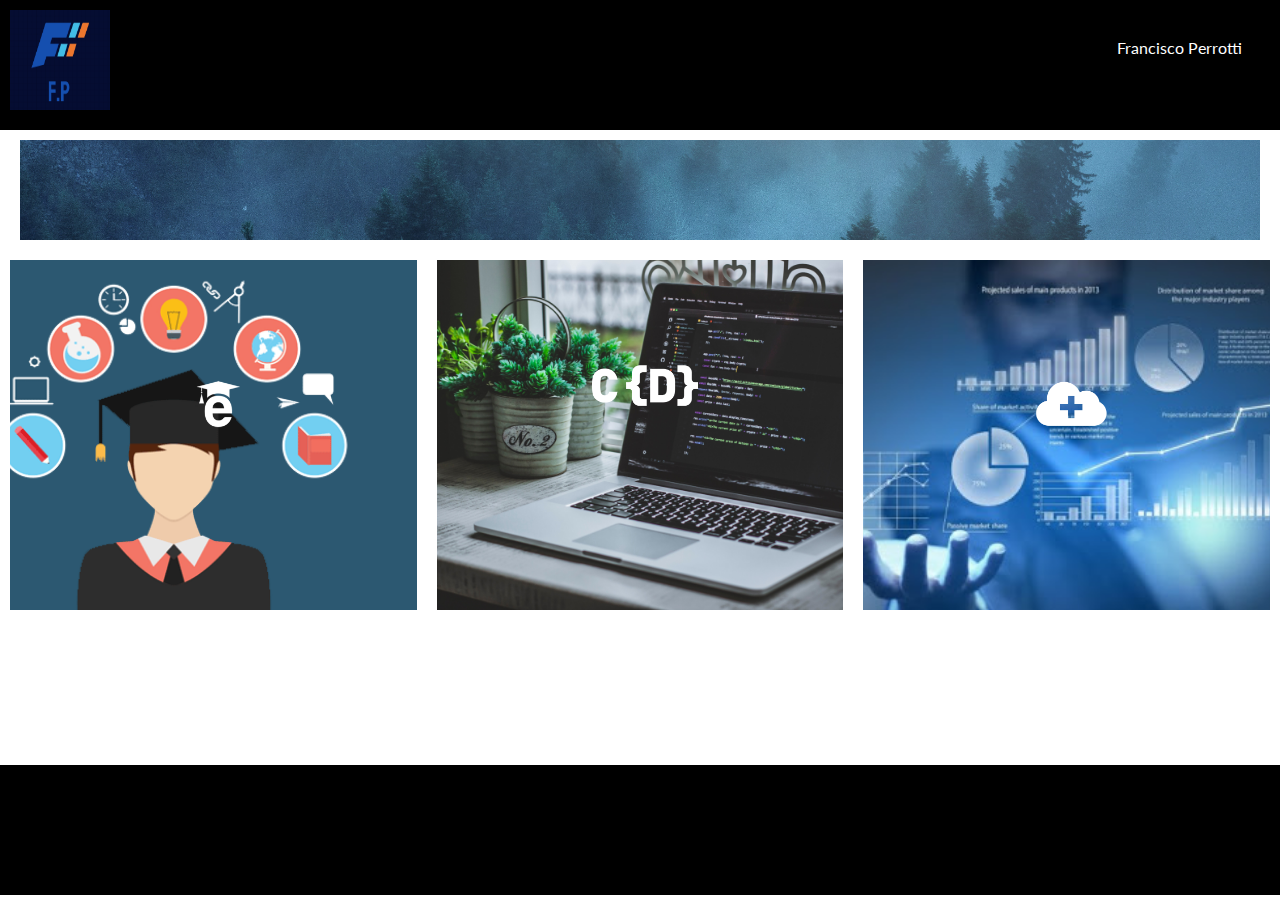
<file: index.html>
<!DOCTYPE html>
<html lang="en">
<head>
    <meta charset="UTF-8">
    <meta name="viewport" content="width=device-width, initial-scale=1.0">
    <meta http-equiv="X-UA-Compatible" content="ie=edge">
    <title>PoefolioFran</title>
    <link rel="stylesheet" href="styles.css">
    <link href="https://fonts.googleapis.com/css?family=Lato" rel="stylesheet">
</head>
<body>
        <div class="container">
<!-- Nav -->
 <header>
        <div class="logo">
                <a href="index.html"><img src="images/Logo.jpg" alt="" height="100%" width="100%"></a>
            </div>

         <div class="secciones">
          <a href="about.html" class="nombre_about">Francisco Perrotti</a>
          
         </div>
          
 </header>
 <!-- PaginaMain -->
  
        <div class="presentacion">
                <div class="imagen_back_arriba" style="background-image:url(images/arriba.jpg) ">
            </div> </div>
                 <div class="contenido_porfolio">
                     <!-- Item Porfolio -->
                     <a href="https://www.linkedin.com/in/francisco-perrotti-771a6a159/">
                         <div class="item_del_porfolio">
                             <div class="imagen_back_porfolio" style="background-image:url(images/estudios.png) ">
                            </div>
                            <div class="texto_imagen_porfolio">
                                <div class="logo_de_porfolio">
                                    <img src="images/LogosPorfolio/edutechional.png" alt="">
                                </div>
                                <div class="subtitulo_items">
                                    Aca se puede econtrar mi pagina de Linkedin
                                </div>

                            </div>
                        </div>
                    </a>
                     <!-- Termino Item -->
                        <!-- Item Porfolio -->
                    <a href="https://github.com/Franperrotti">
                        <div class="item_del_porfolio">
                                <div class="imagen_back_porfolio" style="background-image:url(images/porfolio1.jpg) ">
                               </div>
                               <div class="texto_imagen_porfolio">
                                   <div class="logo_de_porfolio">
                                       <img src="images/LogosPorfolio/crondose.png" alt="">
                                   </div>
                                   <div class="subtitulo_items">
                                       Aca se puede econtrar mi pagina de Git Hub  
                                       <br>
                                       con mis projectos de programacion
                                   </div>
   
                               </div>
                           </div>
                    </a>
                        <!-- Termino Item -->
                     <!-- Item Porfolio -->
                       <div class="item_del_porfolio">
                            <div class="imagen_back_porfolio" style="background-image:url(images/data.jpg) ">
                           </div>
                           <div class="texto_imagen_porfolio">
                               <div class="logo_de_porfolio">
                                   <img src="images/LogosPorfolio/shop-hacker.png" alt="">
                               </div>
                               <div class="subtitulo_items">
                                   Aca se puede econtrar mi pagina de Analisis de datos
                               </div>

                           </div>
                       </div>
                    <!-- Termino Item -->
                    </div>
<div >
    <footer class="footer">
          
     </footer> 
</div>
    </div> 
</body>

<!--    Java Script -->

<script src="javaInicio.js"></script>
      
</html>
</file>
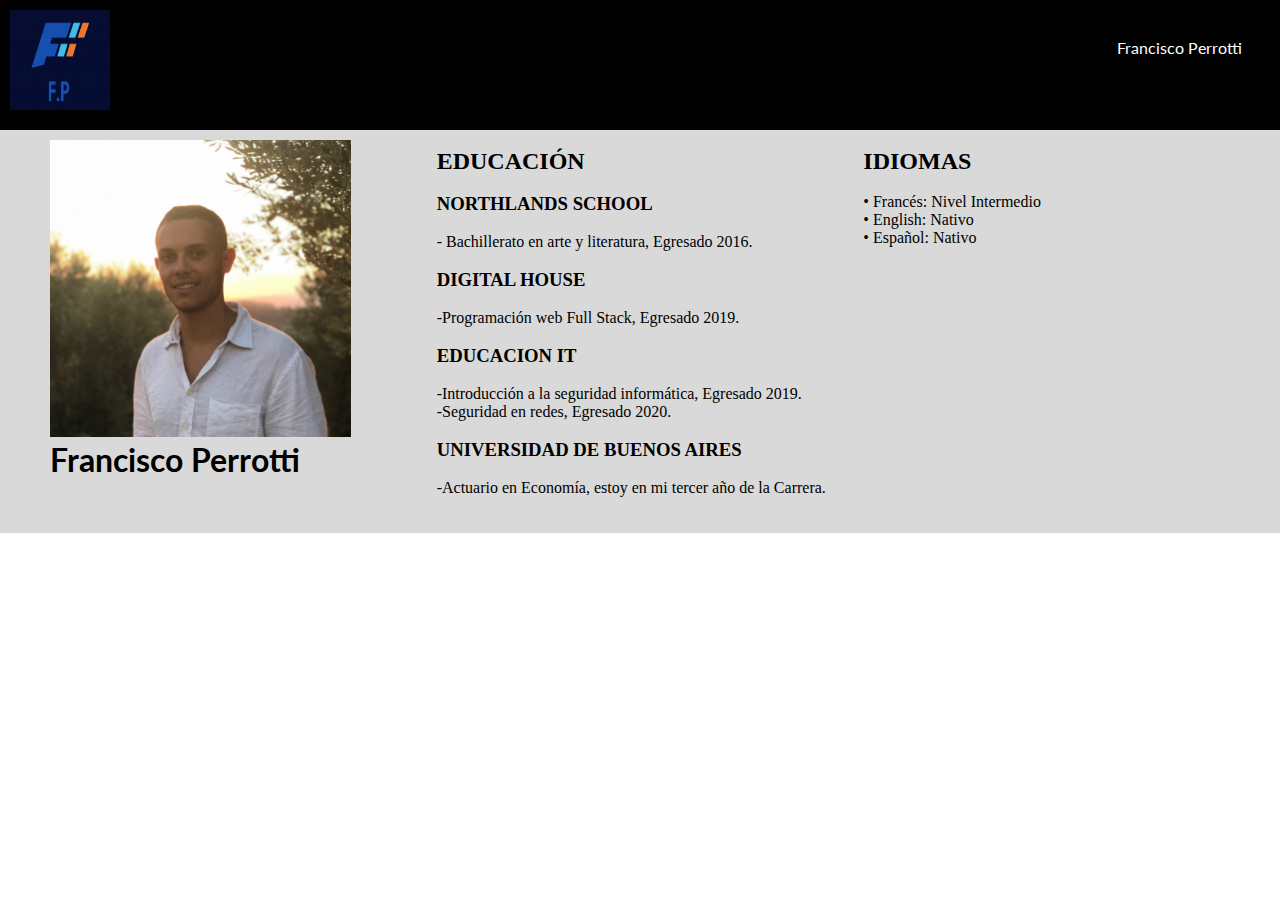
<file: about.html>
<!DOCTYPE html>
<html lang="en">
<head>
    <meta charset="UTF-8">
    <meta name="viewport" content="width=device-width, initial-scale=1.0">
    <meta http-equiv="X-UA-Compatible" content="ie=edge">
    <title>About</title>
    <link rel="stylesheet" href="styles.css">
    <link href="https://fonts.googleapis.com/css?family=Lato" rel="stylesheet">
</head>
<body>
        <div class="container_about">
                <!-- Nav -->
                 <header>
                        <div class="logo">
                            <a href="index.html"><img src="images/Logo.jpg" alt="" height="100%" width="100%"></a>
                        </div>
                
                         <div class="secciones">
                          <a href="about.html" class="nombre_about">Francisco Perrotti</a>
                          
                         </div>
                          
                 </header>
            <div class="principal_about">
                    <div class="profile_image">
                            <img src="images/Perfil.jpeg" alt="" width="80%">
                            <h1>Francisco Perrotti</h1>
                          </div>
                  
                          <div class="profile_content">
                          
                            <br> 
                            <p> <h2>EDUCACIÓN</h2>
                                <br> 
                                   <h3>NORTHLANDS SCHOOL</h3> 
                                    <br>
                                    - Bachillerato en arte y literatura, Egresado 2016.
                                    <br><br>
                                    <h3>DIGITAL HOUSE</h3> 
                                    <br>
                                    -Programación web Full Stack, Egresado 2019.
                                    <br><br>
                                    <h3>EDUCACION IT</h3>
                                    <br>
                                    -Introducción a la seguridad informática, Egresado 2019.
                                    <br>
                                    -Seguridad en redes, Egresado 2020.
                                    <br><br>
                                    <h3>UNIVERSIDAD DE BUENOS AIRES</h3>
                                    <br>
                                    -Actuario en Economía, estoy en mi tercer año de la Carrera.  
                            </p>
                            <br><br>
                        </div>
                        <div class="profile_content2">
                            <p>
                                    <br>
                                  <h2>IDIOMAS </h2>  
                                  <br>

                                    •	Francés: Nivel Intermedio 
                                    <br>
                                    •	English: Nativo 
                                    <br>
                                    •	Español: Nativo 
                                    
                            </p>
                            <br><br>
                        </div>
            </div>
    
    <!-- <div >
                <footer class="footer">
                              
                </footer> 
      </div> -->
    </div>
</body>
</html>
</file>
<file: styles.css>
/* Para toda la pagina */

* {
    box-sizing: border-box;
    margin: 0px;
    padding: 0px;
  }

body {
    font-family: "Lato", sans-serif;
    margin: 0px;
  }
  
.container {
    display: grid;
    grid-template-columns: 1fr;
  }
  .container_about {
    display: grid;
    grid-template-columns: 1fr;
    background-color: #d9d9d9
  }

header{
    background-color: black ;
    height: 130px;
    width: 100%;
    overflow: hidden;

  }

/* Nav */

  .logo{
    height: 100px;
    width: 100px;
    margin: 10px;
    float: left;


  }
  .secciones{
    float: right;
    height: 30px;
    width: 30%;
  }
  .nombre_about:hover{
    color: #d9d9d9;
    border-bottom: 1px solid  #d9d9d9;
  }
  .nombre_about{
    text-decoration: none;
    float: right;
    margin-right: 10%;
    margin-top: 10%;
    color: white;
  }


/* Principal */

  
  .presentacion{
    height: 100px;
    margin: 10px 20px;
  }

  .imagen_back_arriba{
    height: 100%;
    width: 100%;
    background-size: cover;
    background-position: center;
    background-repeat: no-repeat;
    margin-bottom: 20px;
  
  }

  .contenido_porfolio{
      display: grid;
      grid-template-columns: 1fr 1fr 1fr;
    
  }


  .item_del_porfolio{
   position: relative;
   padding: 10px;
  }

.imagen_back_porfolio{
  height: 350px;
  width: 100%;
  background-size: cover;
  background-position: center;
  background-repeat: no-repeat;

}

.texto_imagen_porfolio{
 position: absolute;
 top: 0;
 display: flex;
 flex-direction: column;
 justify-content: center;
 align-items: center;
 height: 100%;
 text-align: center;
 padding-left: 100px;
 padding-right: 100px;
}
.logo_de_porfolio img{
    width: 50%;
    margin-bottom: 20px;
}

.texto_imagen_porfolio .subtitulo_items{
    transition:1s;
    color: transparent;
    font-weight: 600;

   }

.texto_imagen_porfolio:hover .subtitulo_items{
 font-weight: 600;
 color: azure
}

/* esto lo estamos agregando luego con java script */
.imagen_fondo_negro{
    transition: 1s;
    filter: brightness(10%);
}
/* Footer */
.footer{
    background-color: black ;
    height: 130px;
    overflow: hidden;
    margin-top: 10px;
    width: 100%;
   
    

}


/* about */
.principal_about{
    display: grid;
    grid-template-columns: 1fr 1fr 1fr ;
    width: 100%;
    

}
.profile_image{
    margin-top: 10px;
    margin-left: 50px;


}

.profile_content{
    font-family: "Times New Roman", Times, serif;
    margin-left: 10px;

}
.profile_content2{
    font-family: "Times New Roman", Times, serif;
    margin-left: 10px;

}

@media (min-width:320px){
   
    .contenido_porfolio{
        display: grid;
        grid-template-columns: 1fr ;
     

      
    }
    .principal_about{
        display: grid;
        grid-template-columns: 1fr ;
        width: 100%;
        
    
    }
}

@media (min-width:720px){
   
    .contenido_porfolio{
        display: grid;
        grid-template-columns: 1fr 1fr;
       
      
    }
    .principal_about{
        display: grid;
     
        grid-template-columns: 1fr 1fr ;
        width: 100%;
        
    
    }
}
@media (min-width:1200px){
  
    .contenido_porfolio{
        display: grid;
        grid-template-columns: 1fr 1fr 1fr;
      
      
    }

    .footer{
        background-color: black ;
        height: 130px;
        overflow: hidden;
        margin-top: 145px;
      
    }

    .principal_about{
        display: grid;
        grid-template-columns: 1fr 1fr 1fr ;
        width: 100%;
        
    
    }
}
</file>
